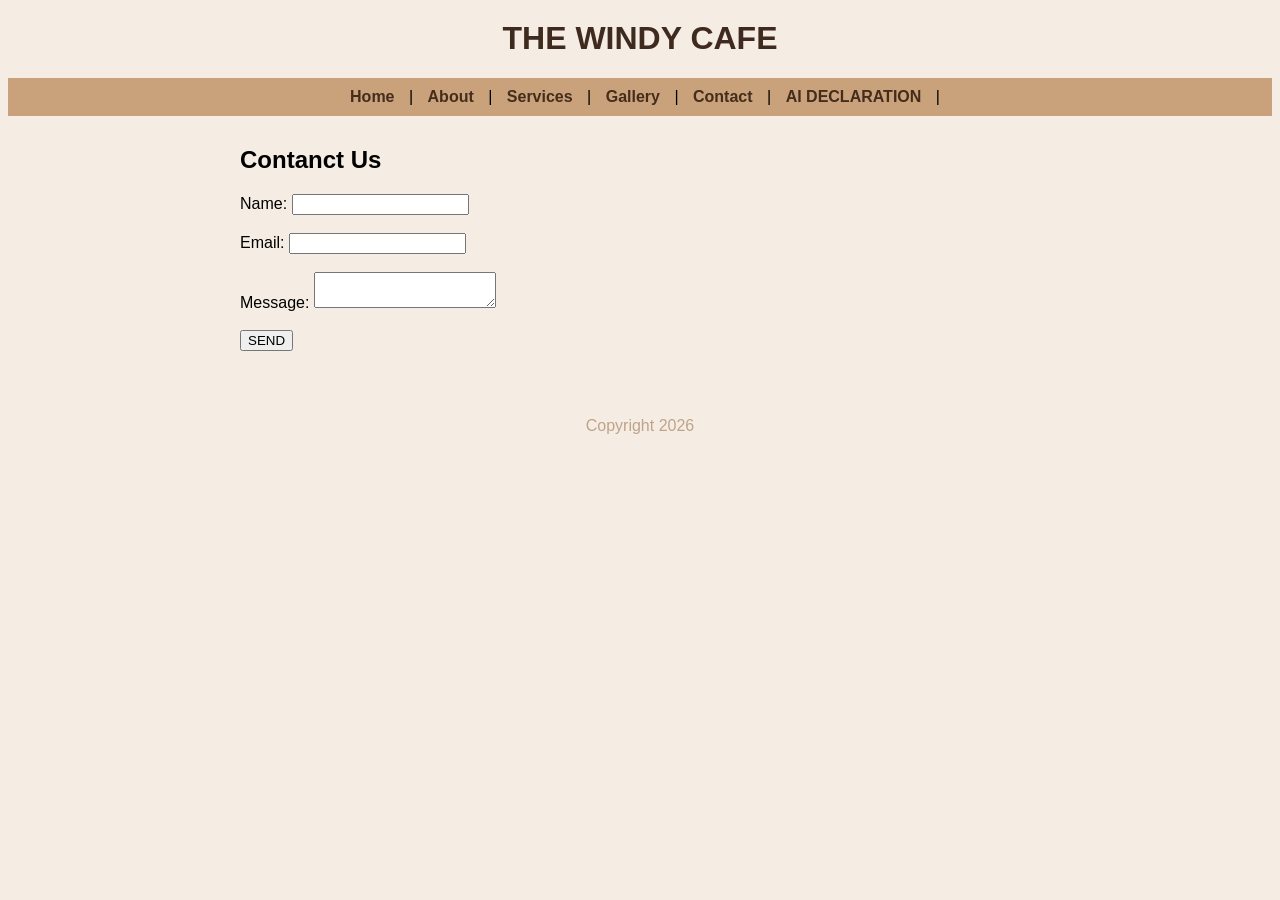
<file: contact.html>
<!DOCTYPE html>
<html lang="en">

<html>
    <head>
<meta charset="utf-8">
<meta name="viewport" content="width=device-width, initial-scale=1">
<title>Contact</title>
<style class="css">
     body {
        font-family:Arial, Helvetica, sans-serif;
        background-color: #F5EDE3 ;
    }

    h1 {color: #3E2A1E;
    text-align: center;
    margin-top: 20px; 
}

nav {
    text-align: center;
    background-color: #C9A17A;
    padding: 10px 0;
}

nav a {
    color: #442D1C;
    text-decoration: dotted;
    margin: 0 10px;
    font-weight: bold;
}

nav a:hover {
    color: #fff;
}

main {
    max-width: 800px;
    margin: 30px auto;
    padding 0 20px;
}

footer {
    text-align: center;
    back-ground color: #C8A684;
    color: #BFA38A;
    padding: 10px 0;
    margin-top: 40px;
}
</style>

</head>

<body>
     <header>
        <h1>THE WINDY CAFE</h1>


        </header>
        <nav>
            <a href="index.html">Home</a> |
            <a href="About.html">About</a> |
            <a href="services.html">Services</a> |
            <a href="gallery.html">Gallery</a> |
            <a href="contact.html">Contact</a> |
            <a href="ai-declaration.html">AI DECLARATION</a> |

              </nav>

     </header>
     <main>
        <h2>Contanct Us</h2>

        <form onsubmit="return checkForm()">
            Name: <input type="text" id="name" name="name">
<br><br>
 Email: <input type="text" name="email">
<br><br>
 Message: <textarea name="message"></textarea>
<br><br>
<input type="submit" value="SEND">

        </form>
     </main>
     <footer>
    <p>Copyright 2026</p>
</footer>
</body>
</file>
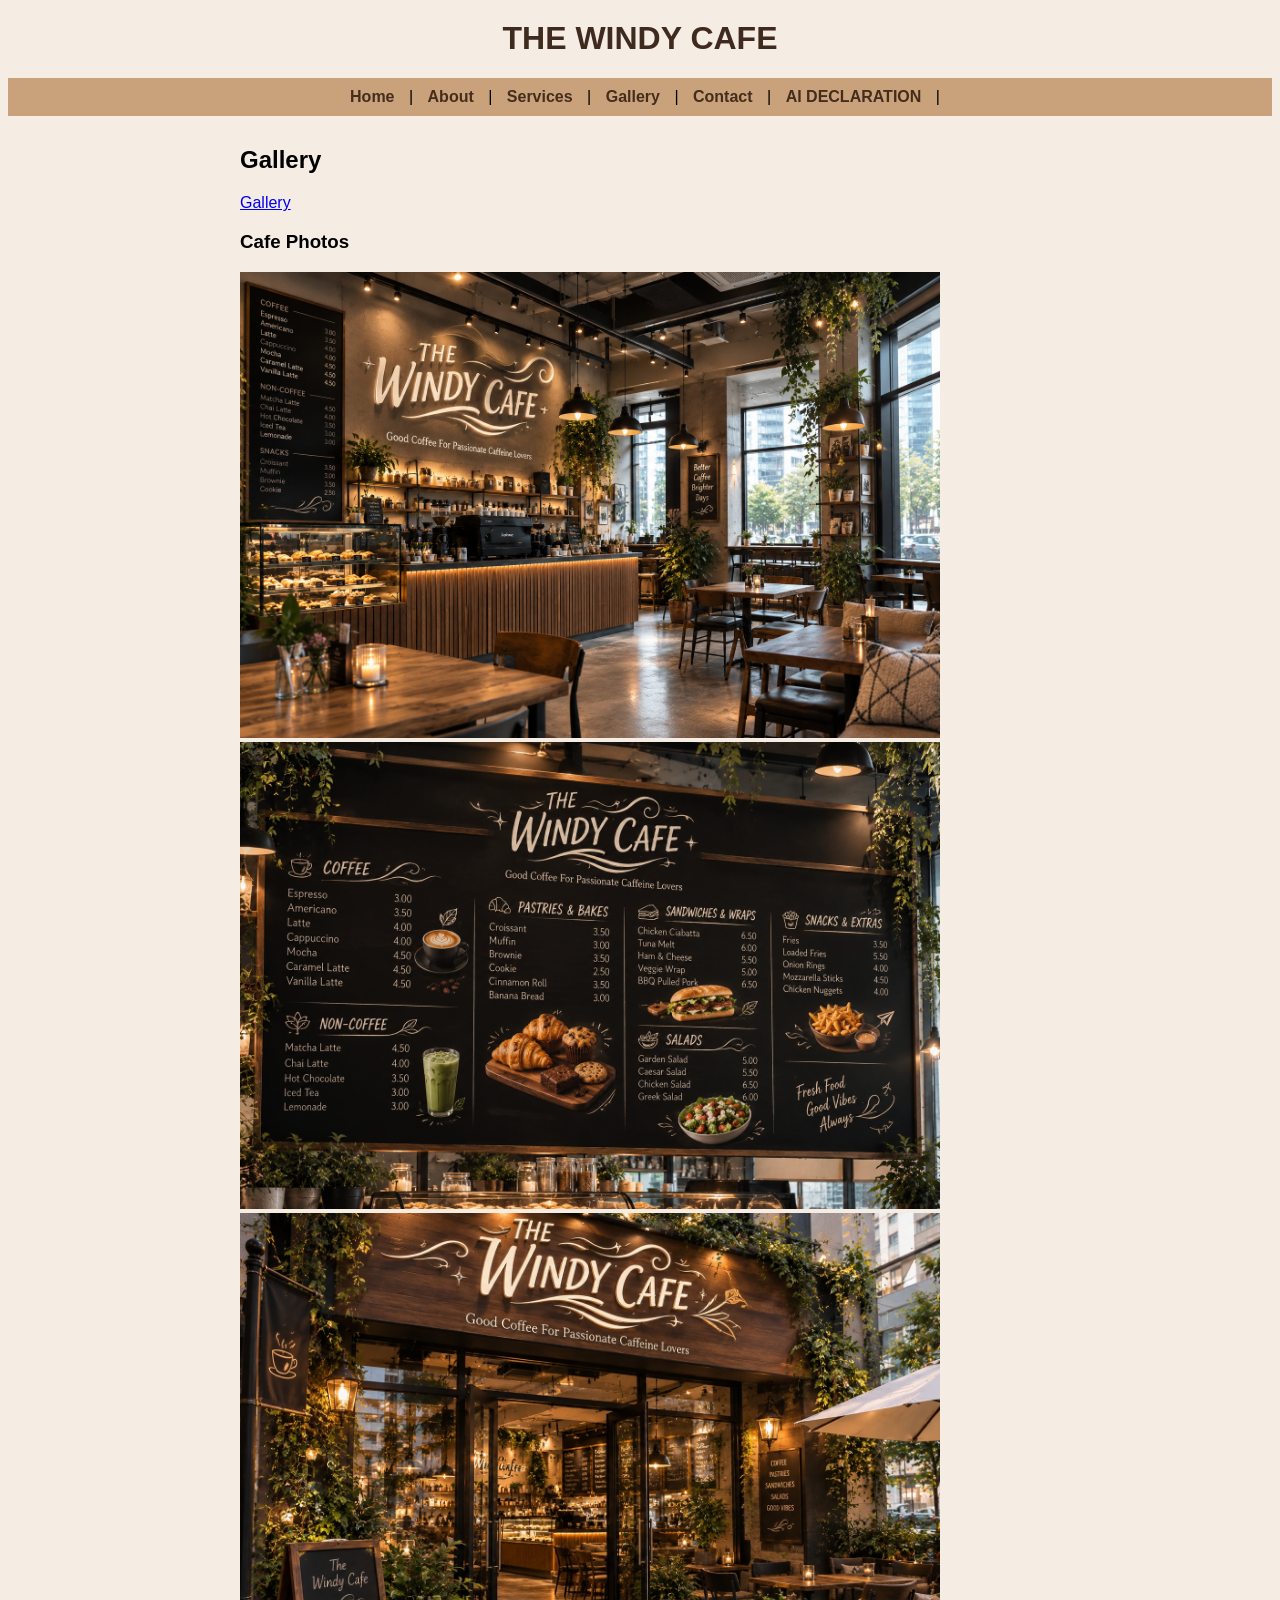
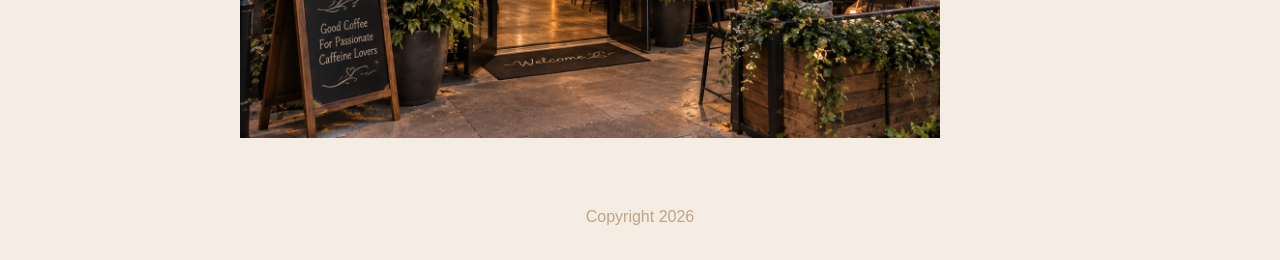
<file: gallery.html>
<!DOCTYPE html>
<html lang="en">

<html>
    <head>
<meta charset="utf-8">
<meta name="viewport" content="width=device-width, initial-scale=1">
<title>Gallery</title>

<!--Internal CSS-->
<style class="css">
      body {
        font-family:Arial, Helvetica, sans-serif;
        background-color: #F5EDE3 ;
    }

    h1 {color: #3E2A1E;
    text-align: center;
    margin-top: 20px; 
}

nav {
    text-align: center;
    background-color: #C9A17A;
    padding: 10px 0;
}

nav a {
    color: #442D1C;
    text-decoration: dotted;
    margin: 0 10px;
    font-weight: bold;
}

nav a:hover {
    color: #fff;
}

main {
    max-width: 800px;
    margin: 30px auto;
    padding 0 20px;
}

footer {
    text-align: center;
    back-ground color: #C8A684;
    color: #BFA38A;
    padding: 10px 0;
    margin-top: 40px;
}
</style>
</head>

<body>

<header>
    <h1>THE WINDY CAFE</h1>

    <nav>
<a href="index.html">Home</a> |
<a href="about.html">About</a> |
<a href="services.html">Services</a> |
<a href="gallery.html">Gallery</a> |
<a href="contact.html">Contact</a> |
<a href="ai-declaration.html">AI DECLARATION</a> |
    </nav>
</header>

<main>

    <section>

        <h2>Gallery</h2>

<a href="gallery.html">Gallery</a>

<h3>Cafe Photos</h3>
<img src="images/cafe1.jpg" alt="Cafe Interior" width="700">
<img src="images/cafe2.jpg" alt="Menu Options" width="700">
<img src="images/cafe3.jpg" alt="Cafe Entrance/Exit" width="700">
    </section>

</main>

<footer>
    <p>Copyright 2026</p>
</footer>

</body>
</html>
</file>
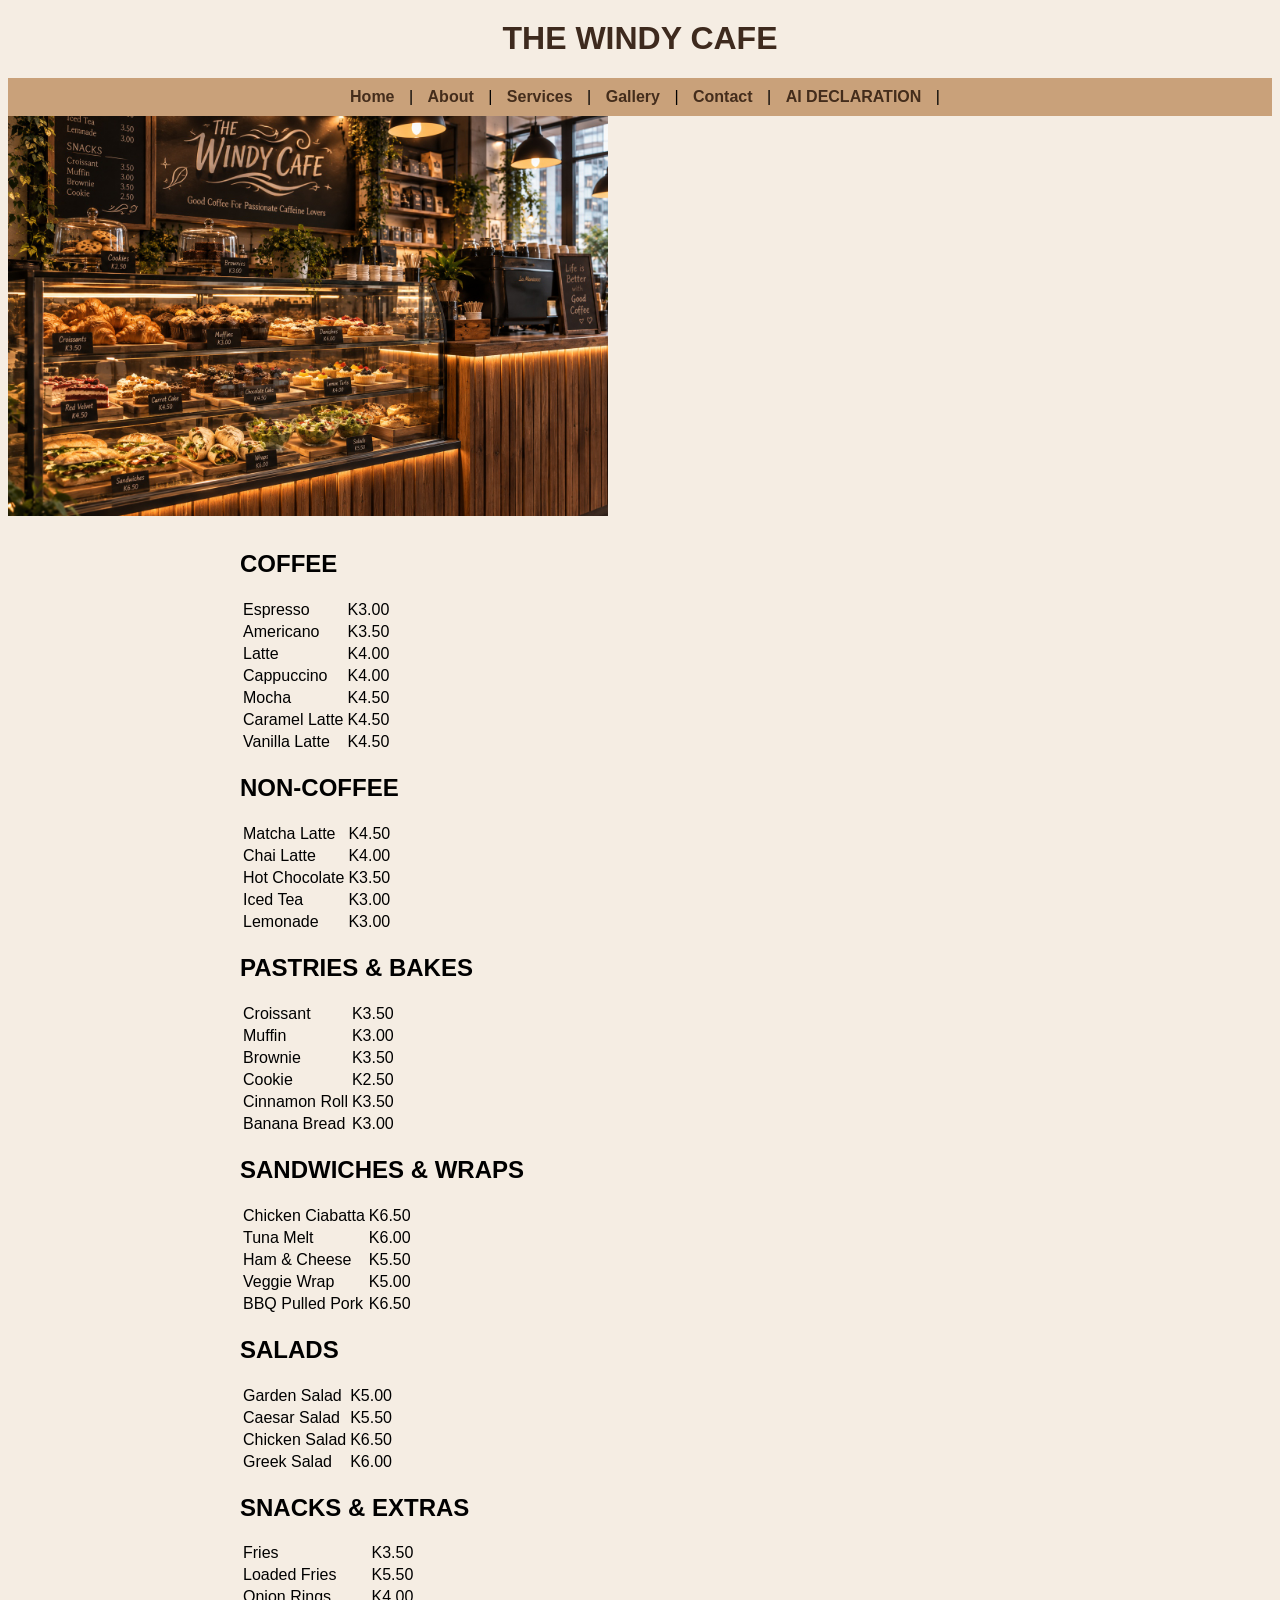
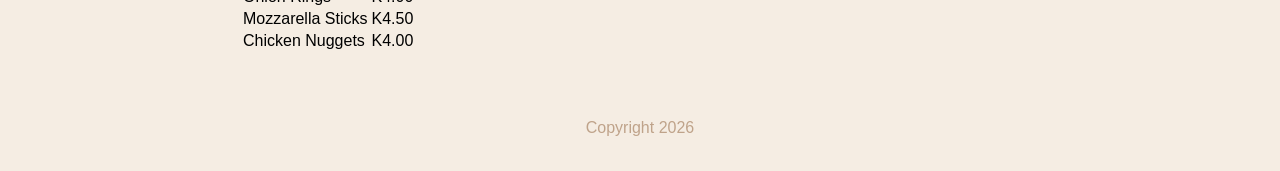
<file: services.html>
<!DOCTYPE html>
<html lang="en">

<html>
    <head>
<meta charset="utf-8">
<meta name="viewport" content="width=device-width, initial-scale=1">
<title>Services</title>

<!--Internal CSS-->
<style class="css">
    body {
        font-family:Arial, Helvetica, sans-serif;
        background-color: #F5EDE3 ;
    }

    h1 {color: #3E2A1E;
    text-align: center;
    margin-top: 20px; 
}

nav {
    text-align: center;
    background-color: #C9A17A;
    padding: 10px 0;
}

nav a {
    color: #442D1C;
    text-decoration: dotted;
    margin: 0 10px;
    font-weight: bold;
}

nav a:hover {
    color: #fff;
}

main {
    max-width: 800px;
    margin: 30px auto;
    padding 0 20px;
}

footer {
    text-align: center;
    back-ground color: #C8A684;
    color: #BFA38A;
    padding: 10px 0;
    margin-top: 40px;
}
</style>


    </head>

    <body>

        <header>

        <h1>THE WINDY CAFE</h1>
         
        
        

        <nav>
<a href="index.html">Home</a> |
<a href="about.html">About</a> |
<a href="services.html">Services</a> |
<a href="gallery.html">Gallery</a> |
<a href="contact.html">Contact</a> |
<a href="ai-declaration.html">AI DECLARATION</a> |
        </nav>




</head>

<img src="images/cafe4.jpg" alt="Counter" width="600">
<main>
    <h2>COFFEE</h2>
<table>
<tr><td>Espresso</td><td class="price">K3.00</td></tr>
<tr><td>Americano</td><td class="price">K3.50</td></tr>
<tr><td>Latte</td><td class="price">K4.00</td></tr>
<tr><td>Cappuccino</td><td class="price">K4.00</td></tr>
<tr><td>Mocha</td><td class="price">K4.50</td></tr>
<tr><td>Caramel Latte</td><td class="price">K4.50</td></tr>
<tr><td>Vanilla Latte</td><td class="price">K4.50</td></tr>
</table>

<h2>NON-COFFEE</h2>
<table>
<tr><td>Matcha Latte</td><td class="price">K4.50</td></tr>
<tr><td>Chai Latte</td><td class="price">K4.00</td></tr>
<tr><td>Hot Chocolate</td><td class="price">K3.50</td></tr>
<tr><td>Iced Tea</td><td class="price">K3.00</td></tr>
<tr><td>Lemonade</td><td class="price">K3.00</td></tr>
</table>

<h2>PASTRIES & BAKES</h2>
<table>
<tr><td>Croissant</td><td class="price">K3.50</td></tr>
<tr><td>Muffin</td><td class="price">K3.00</td></tr>
<tr><td>Brownie</td><td class="price">K3.50</td></tr>
<tr><td>Cookie</td><td class="price">K2.50</td></tr>
<tr><td>Cinnamon Roll</td><td class="price">K3.50</td></tr>
<tr><td>Banana Bread</td><td class="price">K3.00</td></tr>
</table>

<h2>SANDWICHES & WRAPS</h2>
<table>
<tr><td>Chicken Ciabatta</td><td class="price">K6.50</td></tr>
<tr><td>Tuna Melt</td><td class="price">K6.00</td></tr>
<tr><td>Ham & Cheese</td><td class="price">K5.50</td></tr>
<tr><td>Veggie Wrap</td><td class="price">K5.00</td></tr>
<tr><td>BBQ Pulled Pork</td><td class="price">K6.50</td></tr>
</table>

<h2>SALADS</h2>
<table>
<tr><td>Garden Salad</td><td class="price">K5.00</td></tr>
<tr><td>Caesar Salad</td><td class="price">K5.50</td></tr>
<tr><td>Chicken Salad</td><td class="price">K6.50</td></tr>
<tr><td>Greek Salad</td><td class="price">K6.00</td></tr>
</table>

<h2>SNACKS & EXTRAS</h2>
<table>
<tr><td>Fries</td><td class="price">K3.50</td></tr>
<tr><td>Loaded Fries</td><td class="price">K5.50</td></tr>
<tr><td>Onion Rings</td><td class="price">K4.00</td></tr>
<tr><td>Mozzarella Sticks</td><td class="price">K4.50</td></tr>
<tr><td>Chicken Nuggets</td><td class="price">K4.00</td></tr>
</table>

</main>

<footer>
    <p>Copyright 2026</p>
</footer>


    </body>

</html>
</file>
